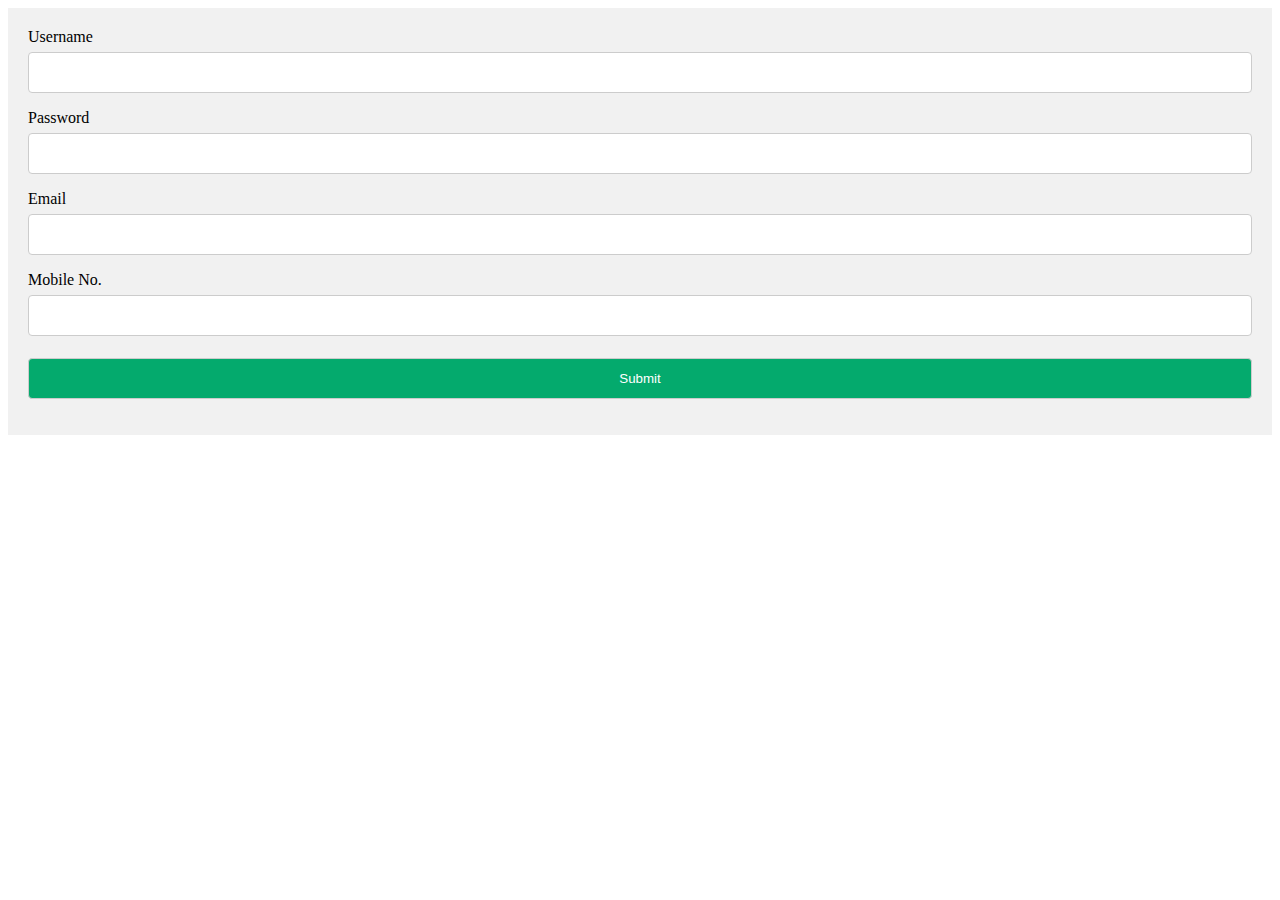
<file: index.html>
<!DOCTYPE html>
<html lang="en">
<head>
    <meta charset="UTF-8">
    <meta name="viewport" content="width=device-width, initial-scale=1.0">
    <title>Password Verification</title>
    <script src="script.js"></script>
    <link rel="stylesheet" href="style.css">
</head>
<body>
    <div class="container">
        <form action="/action_page.php">
          <label for="usrname">Username</label>
          <input type="text" id="usrname" name="usrname" required>
        
          <label for="psw">Password</label>
        <input type="password" id="psw" name="psw" pattern="(?=.*\d)(?=.*[a-z])(?=.*[A-Z]).{8,}" title="Must contain at least one number and one uppercase and lowercase letter, and at least 8 or more characters" required>
        <label for="email" >Email</label>
        <input type="email" id="userId" title="">

        <label for="mobileno">Mobile No.</label>
          <input type="number" id="userNumber">
      
          <input type="submit" value="Submit">

          

        </form>
      </div>

      
      <div id="message">
        <h3>Password must contain the following:</h3>
        <p id="letter" class="invalid">A <b>lowercase</b> letter</p>
        <p id="capital" class="invalid">A <b>capital (uppercase)</b> letter</p>
        <p id="number" class="invalid">A <b>number</b></p>
        <p id="length" class="invalid">Minimum <b>8 characters</b></p>
      </div>
</body>
</html>
</file>
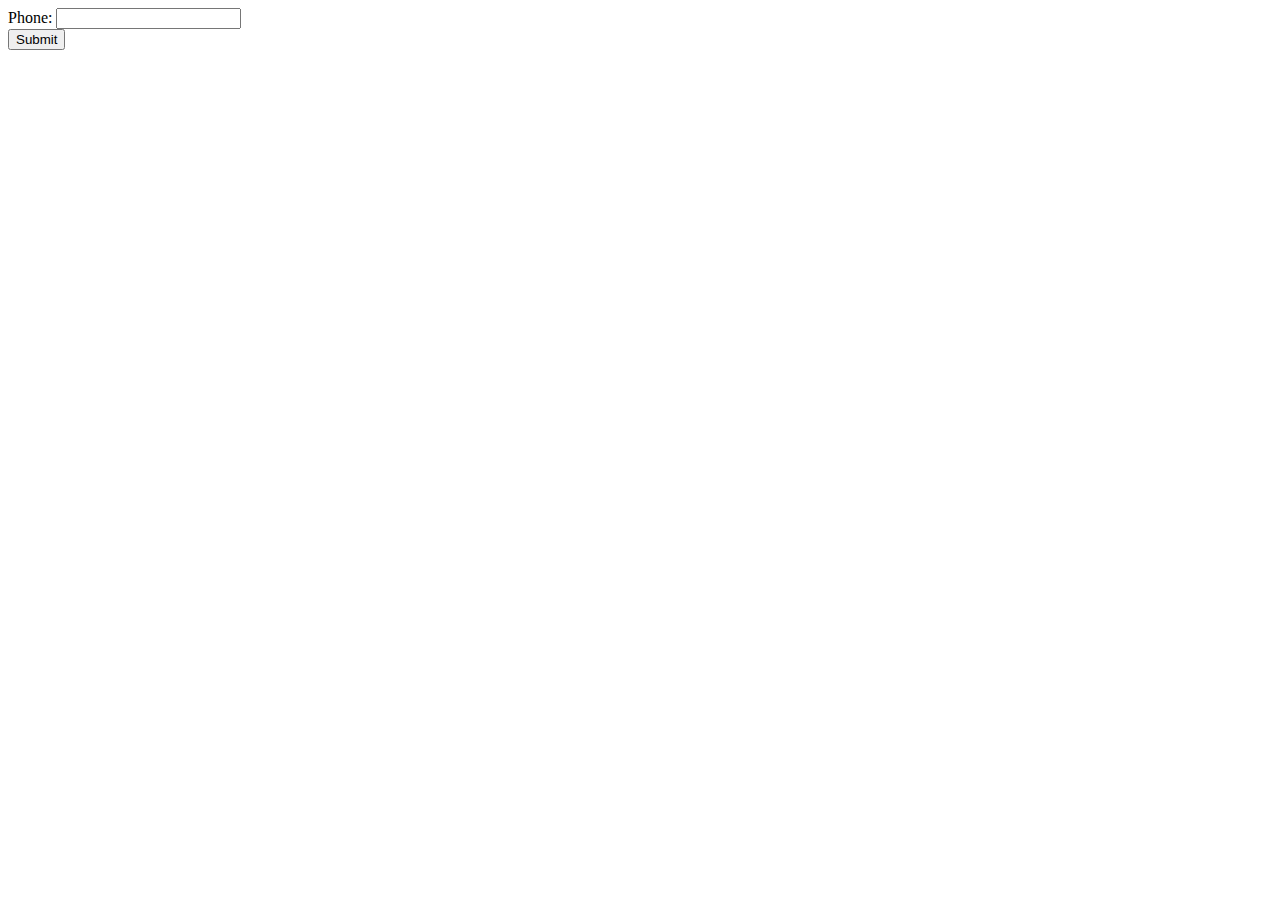
<file: 1.html>
<!DOCTYPE html>
<html lang="en">
<head>
    <meta charset="UTF-8">
    <meta name="viewport" content="width=\, initial-scale=1.0">
    <title>Document</title>
    <style>
        .error
{
  color: red;
  size: 80%
}
.hidden
{
  display:none;
}
    </style>
</head>
<body>
    <div class="p-4">
        <form id="myform">
         <div>
         <label for="myform_phone">Phone:</label>
         <input type="text" id="myform_phone" name="phone" />
           <div id="phone_error" class="error hidden">Please enter a valid phone number</div>
         </div>
         <div class="mt-2">
           <button type="submit">Submit</button>
         </div>
         </form>
       </div>


       <script>
        function validatePhoneNumber(input_str) {
    var re = /^[\+]?[(]?[0-9]{3}[)]?[-\s\.]?[0-9]{3}[-\s\.]?[0-9]{4,6}$/im;

    return re.test(input_str);
}

function validateForm(event) {
    var phone = document.getElementById('myform_phone').value;
    if (!validatePhoneNumber(phone)) {
        document.getElementById('phone_error').classList.remove('hidden');
    }
    // else if(phone.value.length != 10 ){
    //     document.getElementById('phone_error').classList.remove('hidden');
    // }
     else {
        document.getElementById('phone_error').classList.add('hidden');
        alert("validation success");
    }
    event.preventDefault();
}

    document.getElementById('myform').addEventListener('submit', validateForm);
       </script>
</body>
</html>
</file>
<file: style.css>
/* Style all input fields */
input {
    width: 100%;
    padding: 12px;
    border: 1px solid #ccc;
    border-radius: 4px;
    box-sizing: border-box;
    margin-top: 6px;
    margin-bottom: 16px;
  }
  
  /* Style the submit button */
  input[type=submit] {
    background-color: #04AA6D;
    color: white;
  }
  
  /* Style the container for inputs */
  .container {
    background-color: #f1f1f1;
    padding: 20px;
  }
  
  /* The message box is shown when the user clicks on the password field */
  #message {
    display:none;
    background: #f1f1f1;
    color: #000;
    position: relative;
    padding: 20px;
    margin-top: 10px;
  }
  
  #message p {
    padding: 10px 35px;
    font-size: 18px;
  }
  
  /* Add a green text color and a checkmark when the requirements are right */
  .valid {
    color: green;
  }
  
  .valid:before {
    position: relative;
    left: -35px;
    content: "&#10004;";
  }
  
  /* Add a red text color and an "x" icon when the requirements are wrong */
  .invalid {
    color: red;
  }
  
  .invalid:before {
    position: relative;
    left: -35px;
    content: "&#10006;";
  }
</file>
